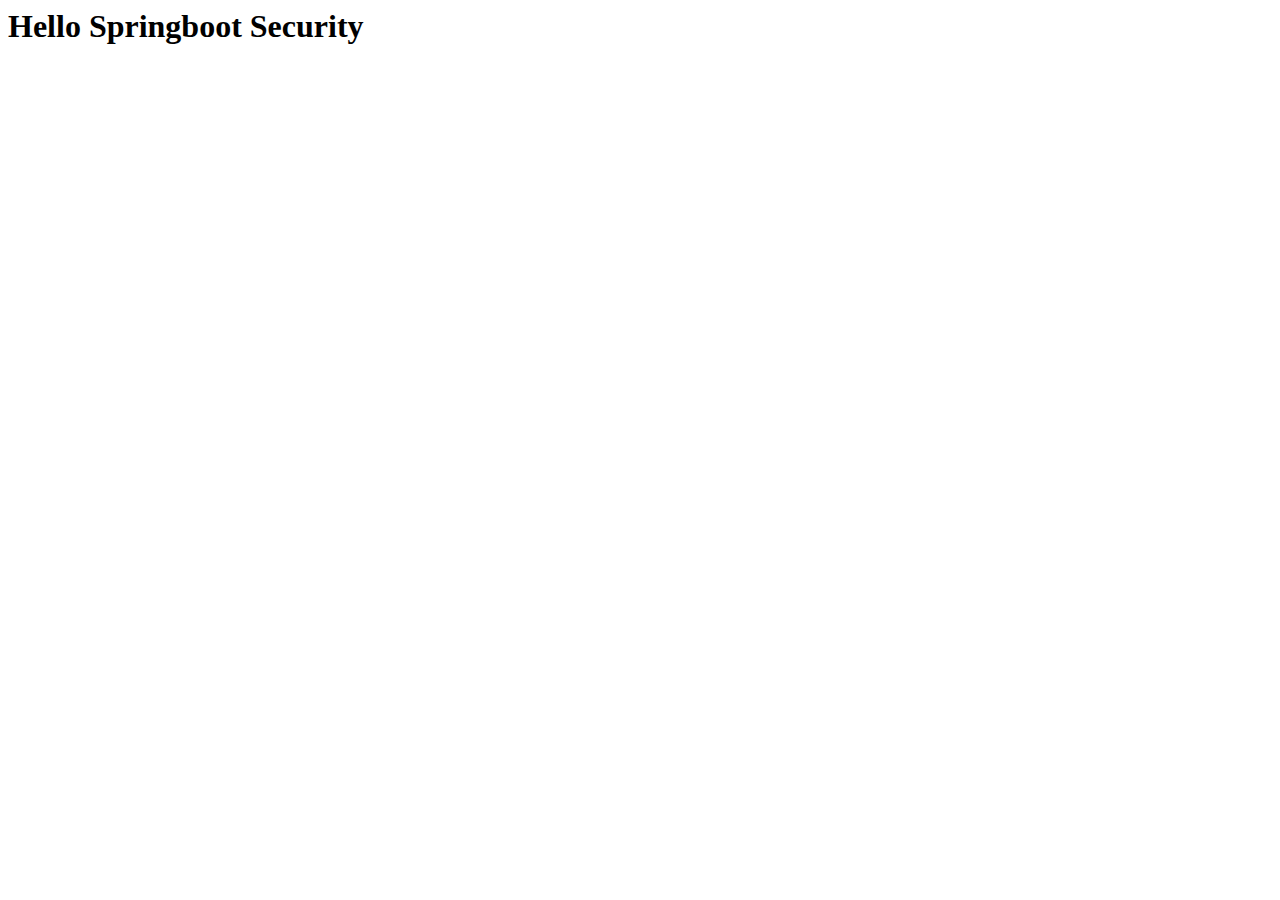
<file: src/main/resources/static/index.html>
<!--<!DOCTYPE html>-->
<!--<html lang="en">-->
<!--<head>-->
<!--  <meta charset="UTF-8">-->
<!--  <title>Login here.</title>-->

<!--    <link rel="stylesheet" href="stylesheet/style.css">-->
<!--</head>-->
<!--<body>-->

<!--<h2>Login Form</h2>-->

<!--<form action="/action_page.php" method="post">-->
<!--    <div class="imgcontainer">-->
<!--        <img src="img/env.jpg" alt="Kelechi Blog" class="avatar">-->
<!--    </div>-->

<!--    <div class="container">-->
<!--        <label for="uname"><b>Username</b></label>-->
<!--        <input type="text" placeholder="Enter Username" name="uname" required>-->

<!--        <label for="psw"><b>Password</b></label>-->
<!--        <input type="password" placeholder="Enter Password" name="psw" required>-->

<!--        <button type="submit">Login</button>-->
<!--        <label>-->
<!--            <input type="checkbox" checked="checked" name="remember"> Remember me-->
<!--        </label>-->
<!--    </div>-->

<!--    <div class="container" style="background-color:#f1f1f1">-->
<!--        <button type="button" class="cancelbtn">Cancel</button>-->
<!--        <span class="psw">Forgot <a href="#">password?</a></span>-->
<!--    </div>-->
<!--</form>-->

<!--</body>-->
<!--</html>-->

<h1>Hello Springboot Security</h1>
</file>
